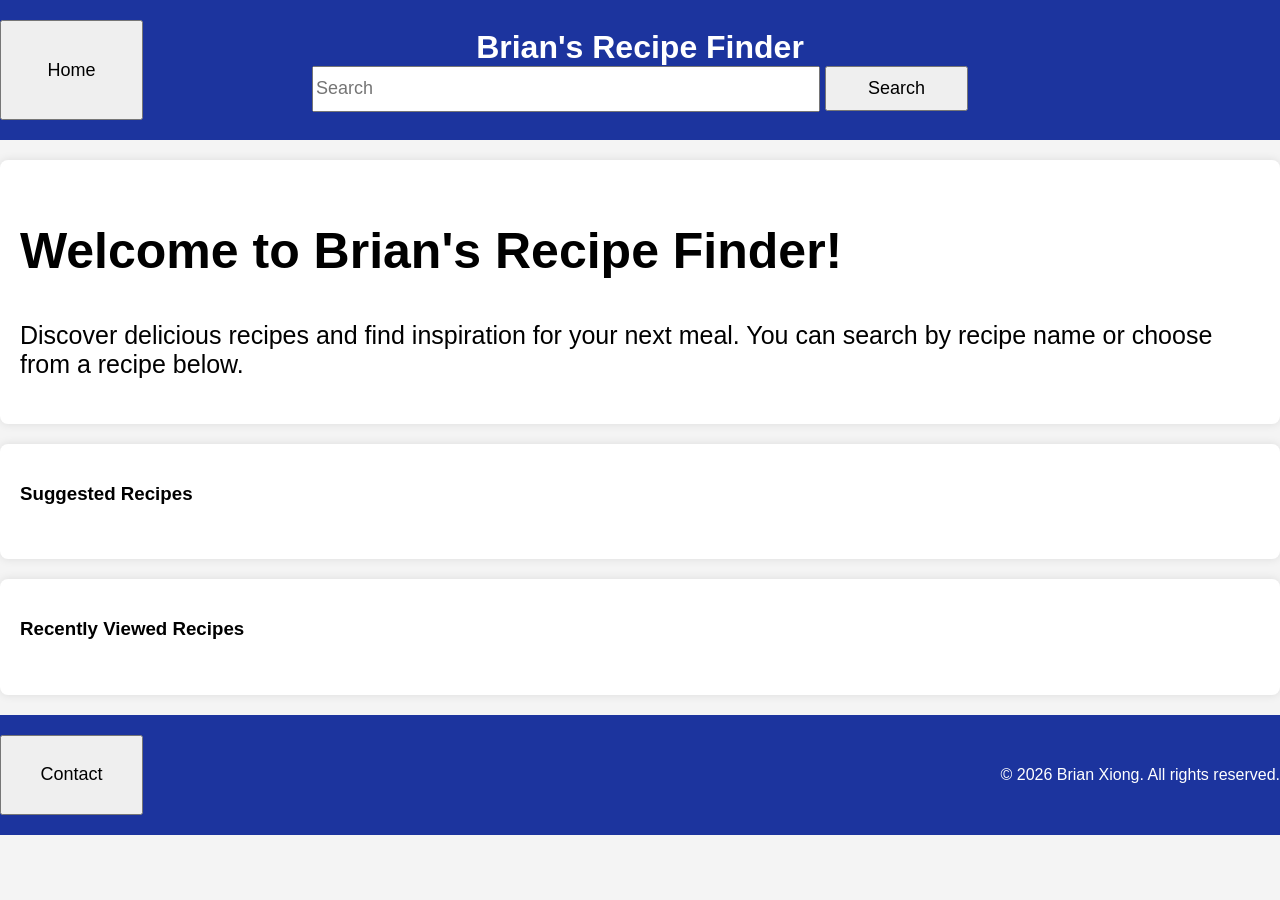
<file: index.html>
<!DOCTYPE html>
<html lang="en">
    <head>
        <meta charset="UTF-8">
        <meta name="viewport" content="width=device-width, initial-scale=1.0">
        <title>Brian's Recipe Finder</title>
        <link rel="stylesheet" href="style.css">
    </head>

    <body>
        <header>
            <div class="header-left">
                <button class="home-btn" id="home-button">Home</button>
            </div>

            <div class="header-title">
                <h1>Brian's Recipe Finder</h1>

                <!-- Search bar with a search button -->
                <div class="search-container">
                    <div class="search-input-wrapper">
                        <input type="text" maxlength="50" id="search-input" placeholder="Search" autocomplete="off">
                        <ul id="search-list" class="search-list"></ul>
                    </div>
                <button type="button" id="search-button">Search</button>
                </div>
            </div>

<!--
            <div class="header-actions">
                <button class="all-recipes-button" id="all-recipes-button">All Recipes</button>
            </div>
-->                        
        </header>   

        <div class="home-container"> 
            <h2 style="font-size: 50px">Welcome to Brian's Recipe Finder!</h2>
            <p style="font-size: 25px" >Discover delicious recipes and find inspiration for your next meal.  You can search by recipe name or choose from a recipe below.</p>
        </div>

        <section class="content">
            <!-- suggested recipes -->
            <section class="suggested-recipes">
                <h3>Suggested Recipes</h3>
                <ul id="suggested-recipes-list"></ul>
                <!-- Suggested recipes will be dynamically added here -->
            </section>

            <!--  recently viewed recipes -->
            <section id="recently-viewed-recipes" class="recently-viewed-recipes">
                <h3>Recently Viewed Recipes</h3>
                <ol id="recently-viewed-recipes-list"></ol>
                <!-- Recent recipes will be dynamically added here -->
            </section>
        </section>

        <!-- Footer -->
        <footer id="footer">
            <button class="contact-btn" id="contact-button">Contact</button>
            <p>&copy; 2026 Brian Xiong. All rights reserved.</p>
        </footer>
    </body>

    <script src="index.js" defer></script>
    <script src="app.js" defer></script>
</html>
</file>
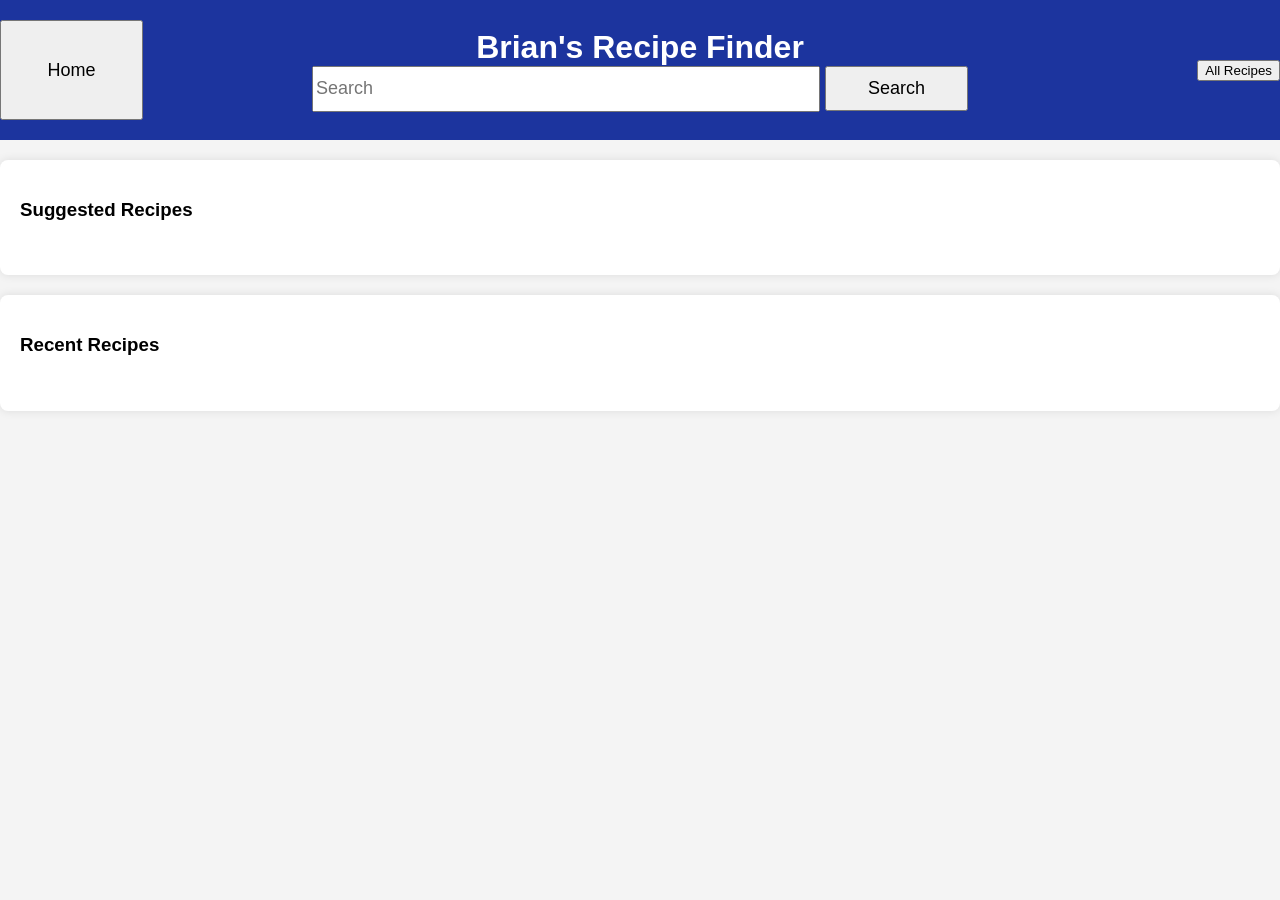
<file: allrecipes.html>
<!DOCTYPE html>
<html lang="en">
    <head>
        <meta charset="UTF-8">
        <meta name="viewport" content="width=device-width, initial-scale=1.0">
        <title>Brian's Recipe Finder</title>
        <link rel="stylesheet" href="style.css">
    </head>

    <body>
        <header>
            <div class="header-left">
                <button class="home-btn" id="home-button">Home</button>
            </div>

            <div class="header-title">
                <h1>Brian's Recipe Finder</h1>

                <!-- Search bar with a search button -->
                <div class="search-container">
                    <input type="text" maxlength="50" id="search-input" placeholder="Search">
                    <a>
                        <button type="button" id="search-button">Search</button>
                    </a>
                </div>
            </div>

            <div class="header-actions">
                <button class="all-recipes-button" id="all-recipes-button">All Recipes</button>
            </div>
        </header>   


        <section class="content">
            <section class="suggested-recipes">
                <h3>Suggested Recipes</h3>
                <ul id="suggested-recipes-list"></ul>
                <!-- Suggested recipes will be dynamically added here -->
            </section>

            <!-- TODO add recent recipes -->
            <section id="recently-viewed-recipes" class="recently-viewed-recipes">
                <h3>Recent Recipes</h3>
                <ol id="recently-viewed-recipes-list"></ol>
                <!-- Recent recipes will be dynamically added here -->
            </section>
        </section>

        <!-- Footer 
        <footer id="contact">
            <p>Contact me at: <a href="mailto:brian@example.com">brian@example.com</a></p>
            <p>Call me at: <a href="tel:+1234567890">+1 (234) 567-890</a></p>
            <p>&copy; 2026 Brian Xiong. All rights reserved.</p>
        </footer>-->
    </body>

    <script src="app.js" defer></script>
</html>
</file>
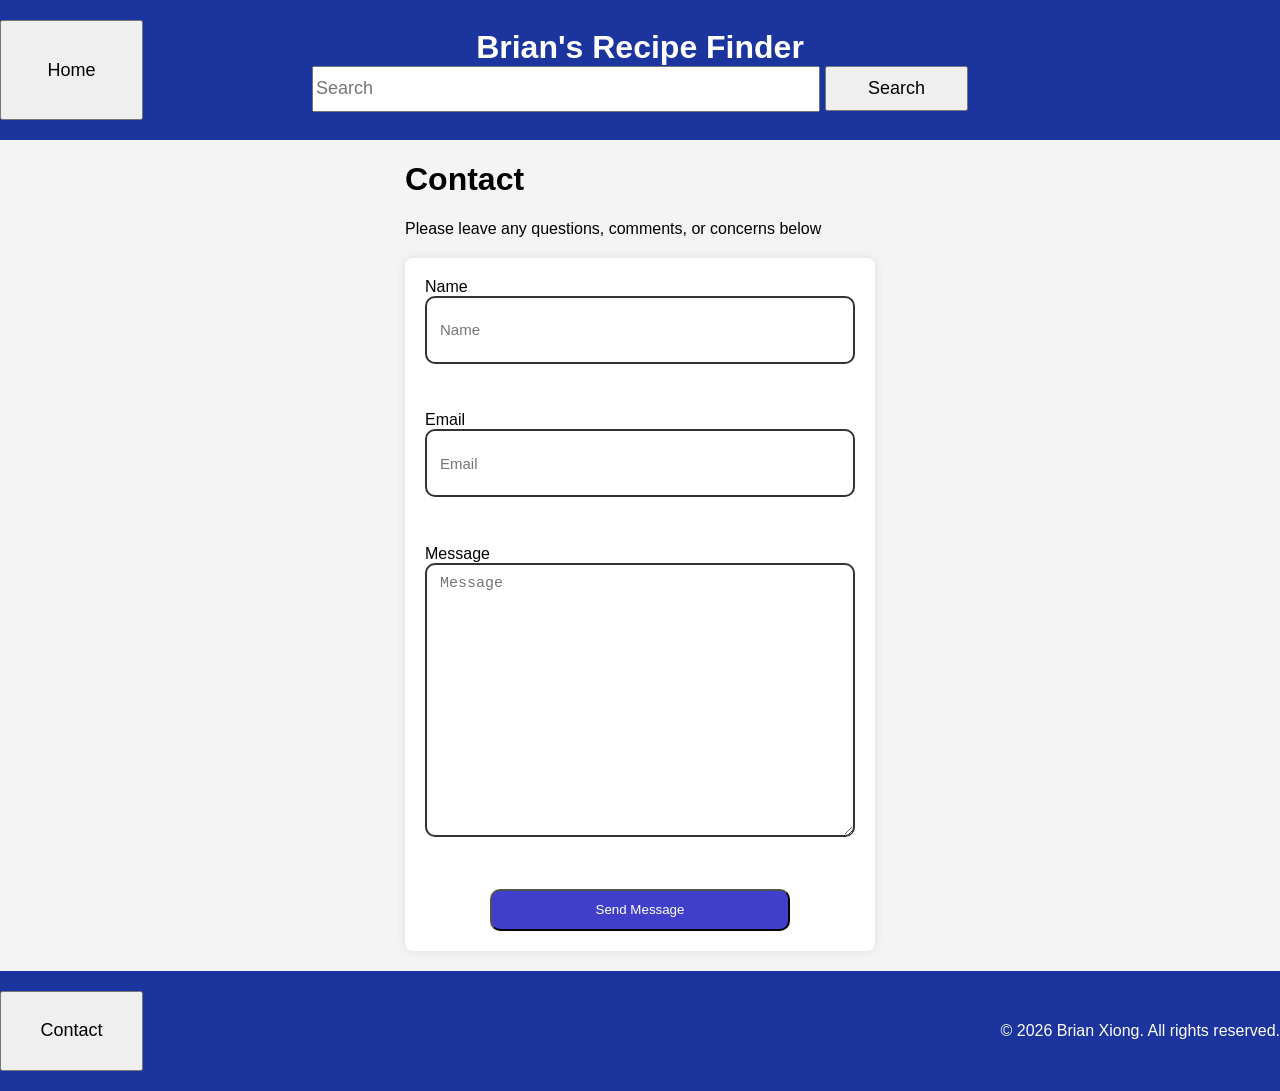
<file: contact.html>
<!DOCTYPE html>
<html lang="en">
    <head>
        <meta charset="UTF-8">
        <meta name="viewport" content="width=device-width, initial-scale=1.0">
        <title>Brian's Recipe Finder</title>
        <link rel="stylesheet" href="style.css">
    </head>

    <body>
        <header>
            <div class="header-left">
                <button class="home-btn" id="home-button">Home</button>
            </div>

            <div class="header-title">
                <h1>Brian's Recipe Finder</h1>

                <!-- Search bar with a search button -->
                <div class="search-container">
                    <div class="search-input-wrapper">
                        <input type="text" maxlength="50" id="search-input" placeholder="Search" autocomplete="off">
                        <ul id="search-list" class="search-list"></ul>
                    </div>
                    <button type="button" id="search-button">Search</button> 
                </div>
            </div>
<!--
            <div class="header-actions">
                <button class="all-recipes-button" id="all-recipes-button">All Recipes</button>
            </div>
-->            

        </header>   

        <div class="contact-section">
            <h1>Contact</h1>
            <p class="contact-subheader" id="contact-subheader">Please leave any questions, comments, or concerns below</p>
            
            <form class="contact-form" id="contact-form">
                <div class="name-field">
                    <label id="name-label" for="name-label">
                        <span>Name</span>
                    </label>
                    <div class="input-wrapper">
                        <input class="input" type="text" maxlength="50" id="name-input" placeholder="Name" autocomplete="off">
                        <span class="error-text" id="name-error"></span>
                    </div>
                </div>

                <div class="email-field">
                    <label id="email-label" for="email-label">
                        <span>Email</span>
                    </label>
                    <div class="input-wrapper">
                        <input class ="input" required type="email" maxlength="50" id="email-input" placeholder="Email" autocomplete="off">
                        <span class="error-text" id="email-error"></span>
                    </div>
                </div>
                
                <div class="message-field">
                    <label id="message-label" for="message-label">
                        <span>Message</span>
                    </label>
                    <div class="input-wrapper">
                        <textarea class="message-textarea" type="text" maxlength="50" id="message-textarea" placeholder="Message" autocomplete="off"></textarea>
                        <span class="error-text" id="message-error"></span>
                    </div>
                </div>

                <div class="form-actions">
                    <button type="submit" class="send-message-button" id="send-message-button">Send Message</button>
                </div>
            </form>
        </div>
    </body>

    <footer id="footer">
        <button class="contact-btn" id="contact-button">Contact</button>
        <p>&copy; 2026 Brian Xiong. All rights reserved.</p>
    </footer>

    <script src="contact.js" defer></script>
    <script src="app.js" defer></script>

</html>
</file>
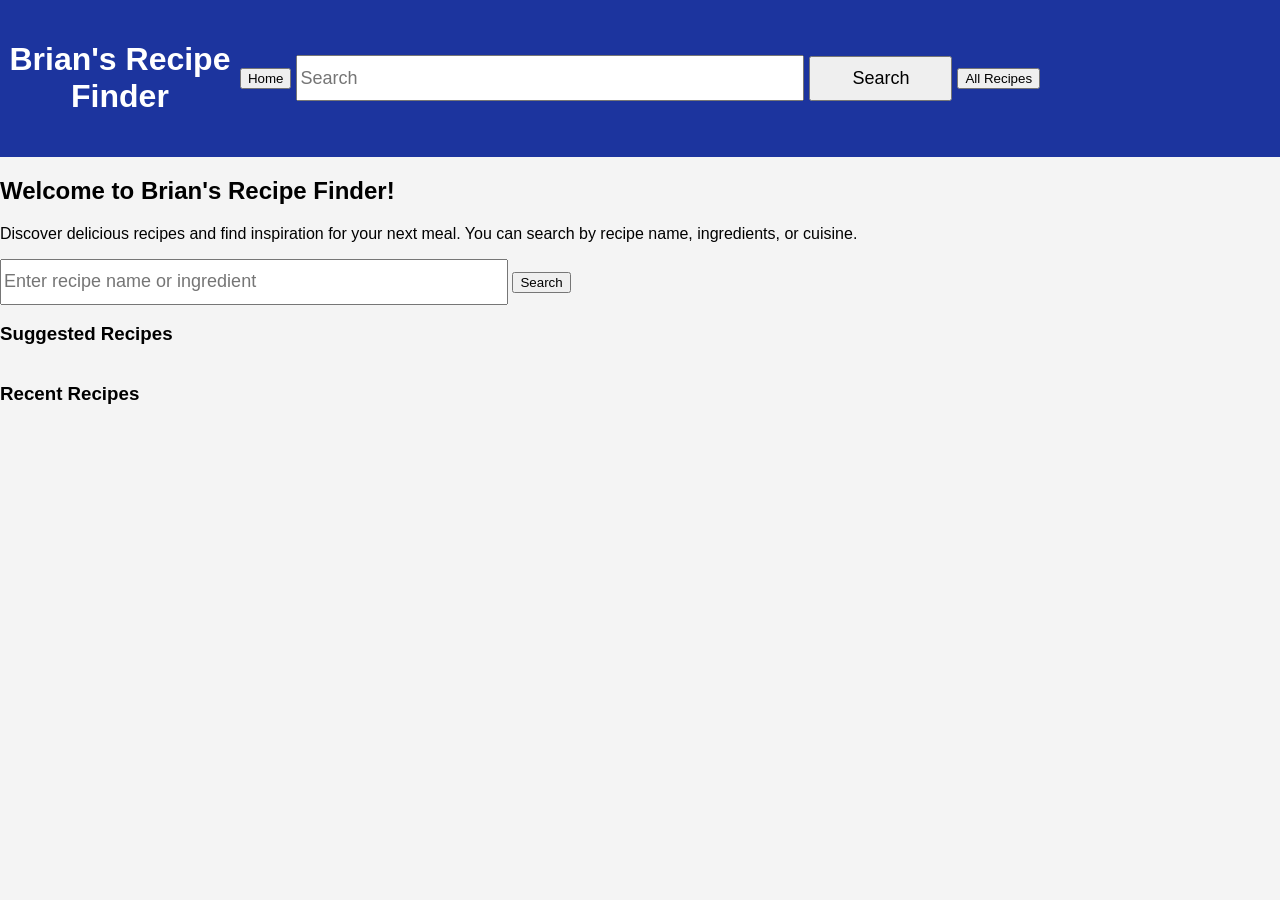
<file: Home.html>
<!DOCTYPE html>
<html lang="en">
    <head>
        <meta charset="UTF-8">
        <meta name="viewport" content="width=device-width, initial-scale=1.0">
        <title>Brian's Recipe Finder</title>
        <link rel="stylesheet" href="style.css">
    </head>

    <body>
        <header>
            <h1>Brian's Recipe Finder</h1>
            <div class="header-actions">
                <!-- Search and All Recipes buttons will be wired up in script.js -->
                <button class="btn" id="home-button">Home</button>
                <input type="text" maxlength="50" id="search-input" placeholder="Search">
                <button id="search-button">Search</button>
                <button class="btn" id="all-recipes-button">All Recipes</button>
            </div>
        </header>

        <div class="container"> 
            <h2>Welcome to Brian's Recipe Finder!</h2>
            <p>Discover delicious recipes and find inspiration for your next meal.  You can search by recipe name, ingredients, or cuisine.</p>
        </div>



        <section class="content">
            <!-- Search bar with a search button -->
            <div class="section-block">
                <input type="text" maxlength="50" id="search-input" placeholder="Enter recipe name or ingredient">
                <button id="searchButton">Search</button>
            </div>

            <!-- TODO add suggested recipes !!!!!!!!!!!!!!!!!!!!!!!!!!!!!!!!!!!!!!!!!!!!!!!!!!!!!!!!!-->
            <div class="section-block">
                <h3>Suggested Recipes</h3>
                <ul id="suggested-recipes-list"></ul>
                <!-- Suggested recipes will be dynamically added here -->
            </div>

            <!-- TODO add recent recipes -->
            <div class="section-block">
                <h3>Recent Recipes</h3>
                <ul id="recent-recipes-list"></ul>
                <!-- Recent recipes will be dynamically added here -->
            </div>

        </section>


        






        <!-- Footer 
        <footer id="contact">
            <p>Contact me at: <a href="mailto:brian@example.com">brian@example.com</a></p>
            <p>Call me at: <a href="tel:+1234567890">+1 (234) 567-890</a></p>
            <p>&copy; 2026 Brian Xiong. All rights reserved.</p>
        </footer>-->
    </body>


</html>
</file>
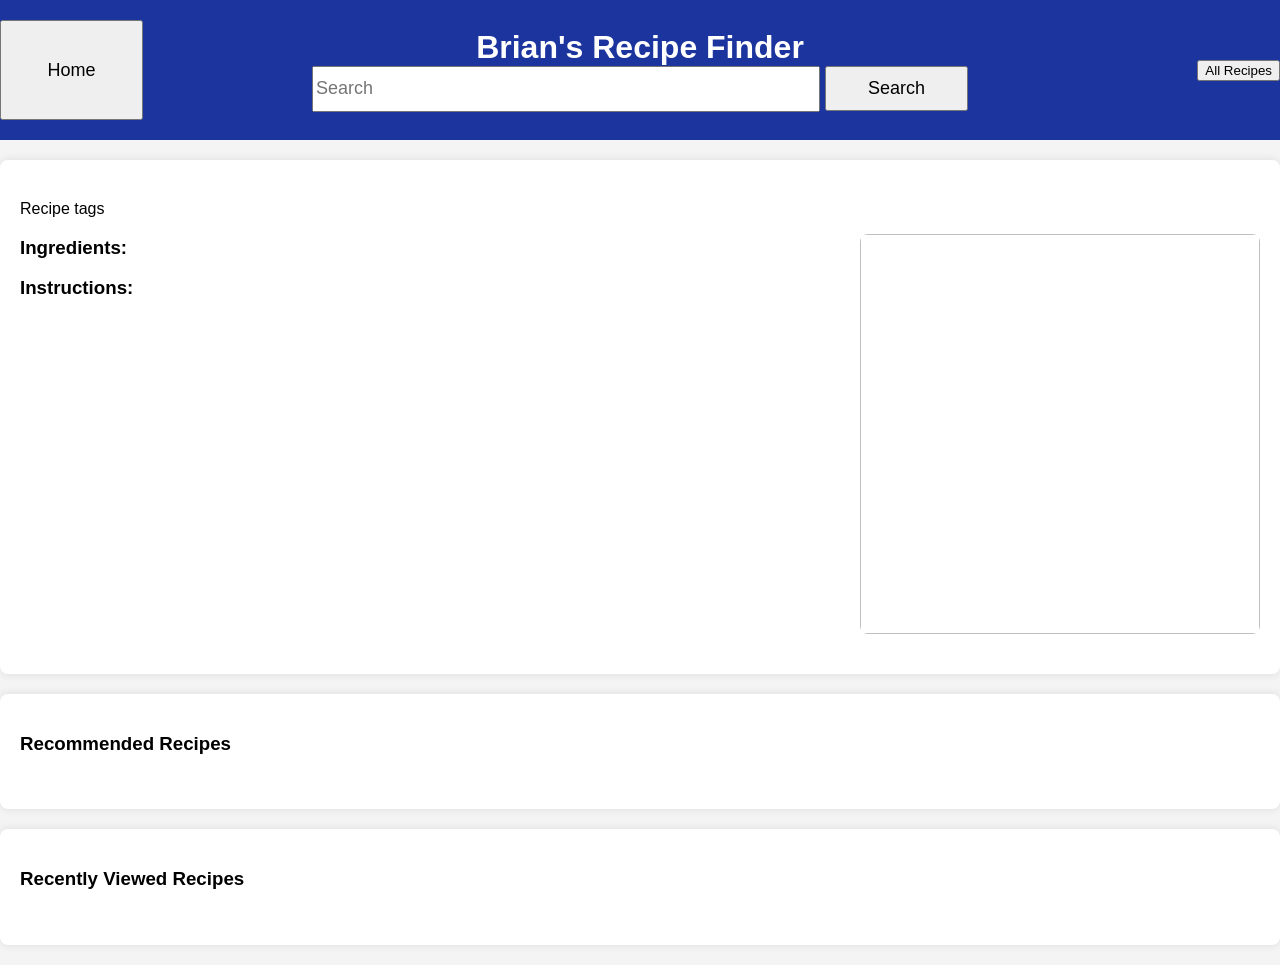
<file: Recipe.html>
<!DOCTYPE html>
    <html lang="en">
    <head>
        <meta charset="UTF-8">
        <meta name="viewport" content="width=device-width, initial-scale=1.0">
        <title>Brian's Recipe Finder - Recipe Details</title>
        <link rel="stylesheet" href="style.css">
    </head>

    <body>

        <!-- Header -->
        <header>
            <div class="header-left">
                <button class="home-btn" id="home-button">Home</button>
            </div>

            <div class="header-title">
                <h1>Brian's Recipe Finder</h1>
                <div class="search-container">
                    <input type="text" maxlength="50" id="search-input" placeholder="Search">
                    <button id="search-button">Search</button>
                </div>
            </div>

            <div class="header-actions">
                <button class="all-recipes-button" id="all-recipes-button">All Recipes</button>
            </div>
        </header>
    
        <!-- CREATE PAGE WITH TEST INFORMATION  -->
         <main>
            <section class="recipe-details">
                <h2 id="recipe-name"></h2>
                <p id="recipe-tags">Recipe tags</p>
                
                <!-- Recipe Image will be dynamically added here -->
                <img id="recipe-image">

                <p id="recipe-description"></p>
                <h3>Ingredients:</h3>
                <ul id="ingredients-list">
                    <!-- Ingredients will be dynamically added here -->
                </ul>
                <h3>Instructions:</h3>
                <ol id="instructions-list">
                    <!-- Instructions will be dynamically added here -->
                </ol>
            </section>



            <!-- Recommended Recipes -->
            <section class="recommended-recipes" id = "recommended-recipes">
                <h3>Recommended Recipes</h3>
                <ul id="recommended-recipes-list" class="recommended-recipe-list">
                    <!-- Recommended recipes will be dynamically added here -->
                </ul>
            </section>


            <!-- Recently Viewed Recipes -->
            <section id="recently-viewed-recipes" class="recently-viewed-recipes">
                <h3>Recently Viewed Recipes</h3>
                <ol id="recently-viewed-recipes-list" class="recently-viewed-recipe-list">
                    <!-- Recently viewed recipes will be dynamically added here -->
                </ol>
            </section>

        </main>
        <script src="recipe.js" defer></script>
        <script src="app.js" defer></script>
    </body>
</html>
</file>
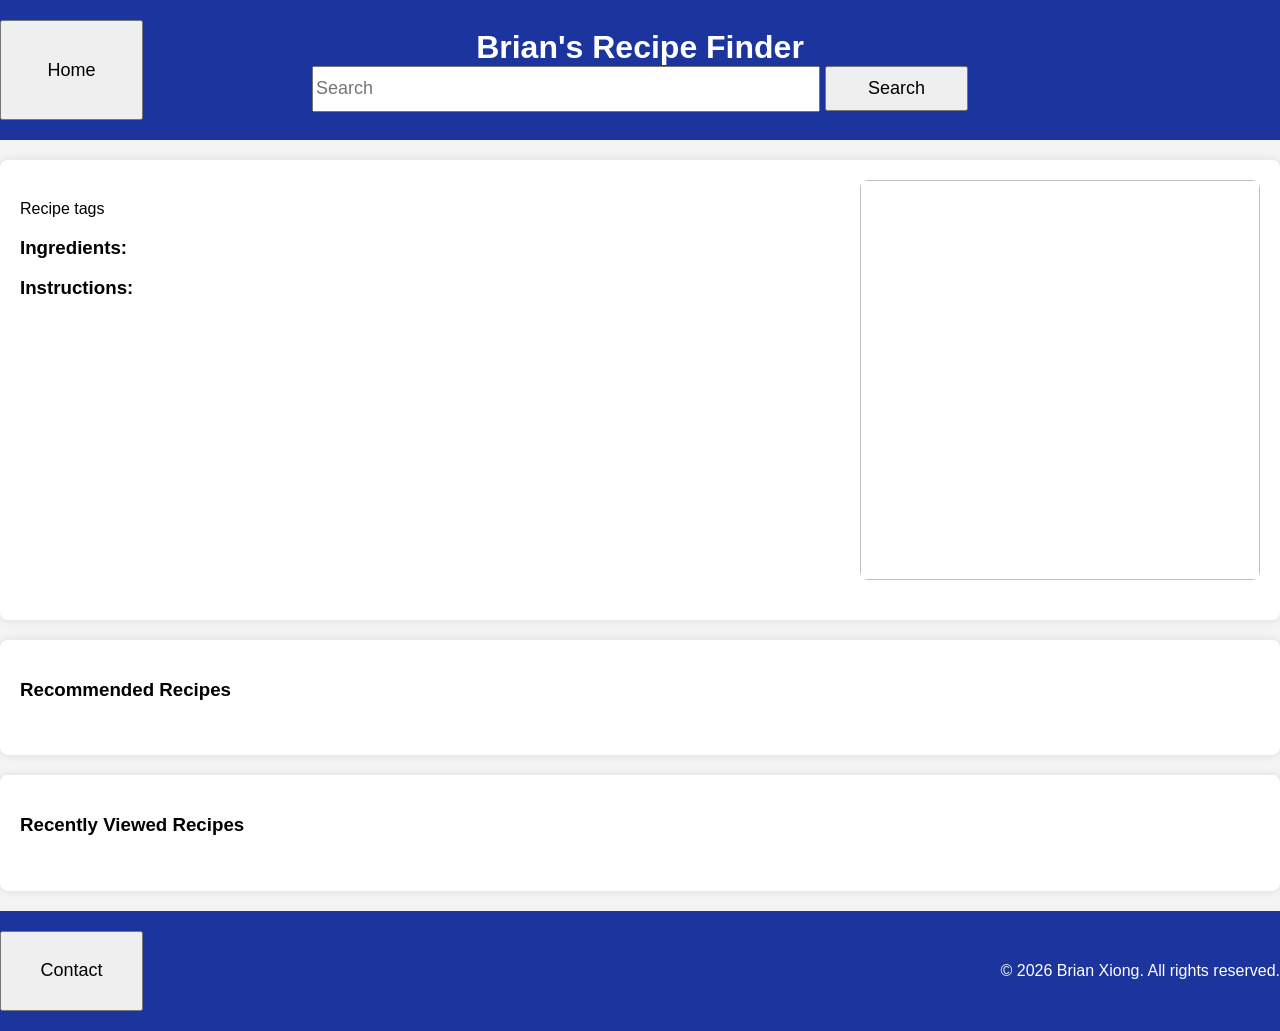
<file: recipe.html>
<!DOCTYPE html>
    <html lang="en">
    <head>
        <meta charset="UTF-8">
        <meta name="viewport" content="width=device-width, initial-scale=1.0">
        <title>Brian's Recipe Finder - Recipe Details</title>
        <link rel="stylesheet" href="style.css">
    </head>

    <body>

        <!-- Header -->
        <header>
            <div class="header-left">
                <button class="home-btn" id="home-button">Home</button>
            </div>

            <div class="header-title">
                <h1>Brian's Recipe Finder</h1>

                <!-- Search bar with a search button -->
                <div class="search-container">
                    <div class="search-input-wrapper">
                        <input type="text" maxlength="50" id="search-input" placeholder="Search" autocomplete="off">
                        <ul id="search-list" class="search-list"></ul>
                    </div>
                    <button type="button" id="search-button">Search</button> 
                </div>
            </div>
<!--
            <div class="header-actions">
                <button class="all-recipes-button" id="all-recipes-button">All Recipes</button>
            </div>
-->
        </header>
    
        <!-- CREATE PAGE WITH TEST INFORMATION  -->
         <main>
            <section class="recipe-details">
                <!-- Recipe Image will be dynamically added here -->
                <img id="recipe-image">

                <h2 id="recipe-name"></h2>
                <p id="recipe-tags">Recipe tags</p>
                

                <p id="recipe-description"></p>
                <h3>Ingredients:</h3>
                <ul id="ingredients-list">
                    <!-- Ingredients will be dynamically added here -->
                </ul>
                <h3>Instructions:</h3>
                <ol id="instructions-list">
                    <!-- Instructions will be dynamically added here -->
                </ol>
            </section>



            <!-- Recommended Recipes -->
            <section class="recommended-recipes" id = "recommended-recipes">
                <h3>Recommended Recipes</h3>
                <ul id="recommended-recipes-list" class="recommended-recipe-list">
                    <!-- Recommended recipes will be dynamically added here -->
                </ul>
            </section>


            <!-- Recently Viewed Recipes -->
            <section id="recently-viewed-recipes" class="recently-viewed-recipes">
                <h3>Recently Viewed Recipes</h3>
                <ol id="recently-viewed-recipes-list" class="recently-viewed-recipe-list">
                    <!-- Recently viewed recipes will be dynamically added here -->
                </ol>
            </section>

            <!-- Footer -->
            <footer id="footer">
                <button class="contact-btn" id="contact-button">Contact</button>
                <p>&copy; 2026 Brian Xiong. All rights reserved.</p>
            </footer>
        </main>
        <script src="recipe.js" defer></script>
        <script src="app.js" defer></script>
    </body>
</html>
</file>
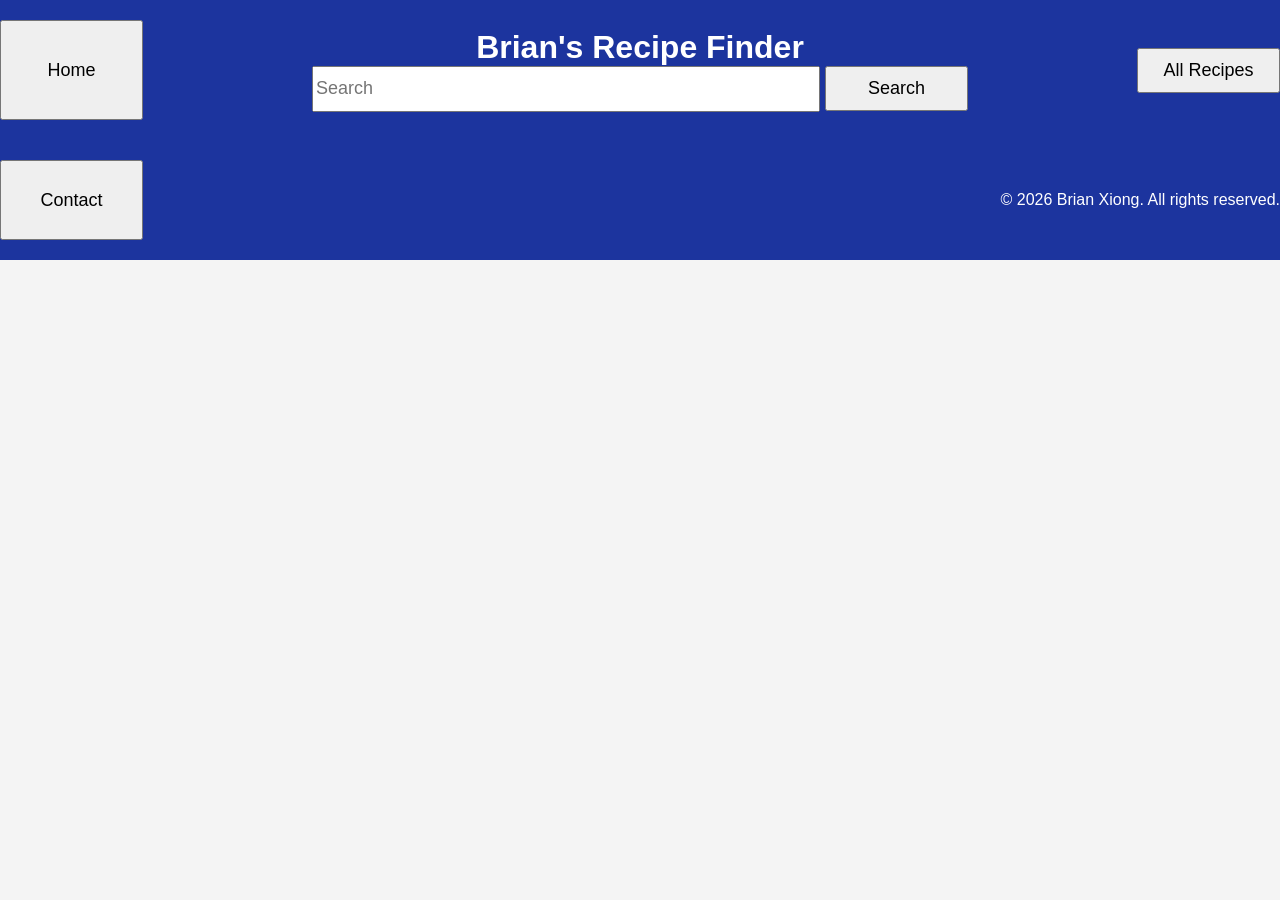
<file: search.html>
<!DOCTYPE html>
<html lang="en">
    <head>
        <meta charset="UTF-8">
        <meta name="viewport" content="width=device-width, initial-scale=1.0">
        <title>Brian's Recipe Finder</title>
        <link rel="stylesheet" href="style.css">
    </head>

    <body>
        <header>
            <div class="header-left">
                <button class="home-btn" id="home-button">Home</button>
            </div>

            <div class="header-title">
                <h1>Brian's Recipe Finder</h1>

                <!-- Search bar with a search button -->
                <div class="search-container">
                    <input type="text" maxlength="50" id="search-input" placeholder="Search">
                    <a>
                        <button type="button" id="search-button" href="/recipe.html">Search</button>
                    </a>
                </div>
            </div>

            <div class="header-actions">
                <button class="all-recipes-btn" id="all-recipes-btn">All Recipes</button>
            </div>
        </header>   
                <!-- Footer -->
        <footer id="footer">
            <button class="contact-btn" id="contact-button">Contact</button>
            <p>&copy; 2026 Brian Xiong. All rights reserved.</p>
        </footer>
    </body>
    <script src="app.js"></script>
</html>
</file>
<file: style.css>
/* Universal Header Section */
body {
    font-family: Arial, sans-serif;
    margin: 0;
    padding: 0;
    background-color: #f4f4f4;
}

header {
    display:grid;
    grid-template-columns: 1fr auto 1fr; /* Left, Center, Right columns */
    align-items: center;

    background-color: #1c349e;
    color: #fff;
    padding: 20px 0;
    text-align: center;
}

.header-left {
    flex: 1;
    display: flex;
    justify-content: flex-start;
}

.header-title {
    flex: 1;
    display: flex;
    flex-direction: column;
    align-items: center;
    text-align: center;}

.header-title h1 {
    margin: 0;
    white-space: nowrap;
}

footer {
    display:flex;
    align-items: center;
    justify-content: space-between;

    background-color: #1c349e;
    color: #fff;
    padding: 20px 0;
    text-align: center;
}

.home-btn {
    height: 100px;
    width: 143px;
    font-size: 18px;
    cursor: pointer;
    margin-right: auto;
}

.contact-btn {
    height: 80px;
    width: 143px;
    font-size: 18px;
    cursor: pointer;
    margin-right: auto;
}

.search-list {
    width: 100%;
    margin-top: 10px;
    display: flex;
    flex-wrap: wrap;
    list-style: none;

    position: absolute; /* put the search list directly under the search-input*/
    top: 100%;
    left: 0;
    width: 100%;
    margin: 0;
    padding: 0;
    z-index: 100;
}

.search-input-wrapper {
    position: relative;
}

.search-container {
    display: flex;
    align-items: flex-start;
    gap: 5px;
    justify-content: space-between;
}

.search-recipe-card {
    height: 40px;
    width: 500px;
    font-size: 18px;
    cursor: pointer;
    margin-right: auto;
    
    top: 100%;
    left: 0;

    display: flex;
    flex-direction: row; /* we want a row so the recipe name and image are on the same line*/
    justify-content: space-between; /* put the recipe name and the image in the same line.  Otherwise image is on a second line, but outside the box */
    gap: 10px;
    padding: 10px;
    color: black;
    background-color: #ffffff;
    box-shadow: 0 0 5px rgba(255, 0, 0, 0.1);
}

.search-recipe-card:hover {
    background-color: lightgray;
    cursor: pointer;
}

.search-recipe-info {
    display: flex;
    align-items: center;
    gap: 10px;
}

#search-recipe-image {
    width: 45px;
    height: 45px;
    object-fit: cover;
    border-radius: 10px;
}

.suggestions li {
    height: 45px;
    width: 143px;
    padding: 10px;
    cursor: pointer;
}

.suggestions li:hover {
    background-color: #eee;
}

#search-input {
    height: 40px;
    width: 500px;
    font-size: 18px;
    cursor:text;
    margin-right: auto;
}

#search-button {
    height: 45px;
    width: 143px;
    font-size: 18px;
    cursor: pointer;
    margin-right: auto;
}


.all-recipes-btn {
    height: 45px;
    width: 143px;
    font-size: 18px;
    cursor: pointer;
}


.header-actions {
    flex:1; 
    display: flex;
    align-items: center;
    justify-content: flex-end;
    gap: 5px; 
}














/* Home Page */
.home-container {
    max-width: 1500px;
    margin: 20px auto;
    padding: 20px;
    background-color: #fff;
    border-radius: 8px;
    box-shadow: 0 0 10px rgba(0, 0, 0, 0.1);
}

.suggested-recipes {
    max-width: 1500px;
    margin: 20px auto;
    padding: 20px;
    background-color: #fff;
    border-radius: 8px;
    box-shadow: 0 0 10px rgba(0, 0, 0, 0.1);
}

#suggested-recipes-list {
    justify-content: space-evenly;
    display: flex;
    flex-direction: row;
    flex-wrap: wrap;
    list-style: none;
    padding-left: 0;
    margin-left: 0;
    gap: 15px;
}

.suggested-recipe-card {
    width: 300px;
    min-width: 140px;
    max-width: 800px;
    height: 200px;

    display: flex;
    flex-direction: column;
    align-items: center;
    gap: 10px;
    margin-bottom: 10px;
    padding: 10px;
    background-color: #b3a8a857;
    border-radius: 8px;
    box-shadow: 0 0 5px rgba(255, 0, 0, 0.1);
}

.suggested-recipe-card:hover {
    transform: scale(1.03);
    box-shadow: 0 4px 12px rgba(255, 0, 0, 0.2);
    cursor: pointer;
}

#suggested-recipe-image {
    width: 100px;
    height: 100px;
    object-fit: cover;
    border-radius: 10px;
}



/* Recipe Page */
.recipe-details {
    max-width: 1500px;
    margin: 20px auto;
    padding: 20px;
    background-color: #fff;
    border-radius: 8px;
    box-shadow: 0 0 10px rgba(0, 0, 0, 0.1);

    overflow: auto; /* Prevents the image from spilling out of the bottom of the card */
}

.recipe-details #recipe-image {
    float: right;
    object-fit: cover;
    border-radius: 8px;
    margin: 0 0 20px 20px; /* Adds space below and to the left of the image */

    width: 400px;
    height: 400px;
}

.recipe-step {
    font-weight: bold;
}

#recipe-image {
    width: 300px;
    height: 300px;
    object-fit: cover;
    border-radius: 10px;
} 

/* Recommended Recipes section */
.recommended-recipes {
    max-width: 1500px;
    margin: 20px auto;
    padding: 20px;
    background-color: #fff;
    border-radius: 8px;
    box-shadow: 0 0 10px rgba(0, 0, 0, 0.1);
}

#recommended-recipes-list {
    justify-content: space-evenly;
    display: flex;
    flex-direction: row;
    flex-wrap: wrap;
    list-style: none;
    padding-left: 0;
    margin-left: 0;
    gap: 15px;
}

.recommended-recipe-card {
    width: 300px;
    min-width: 140px;
    max-width: 800px;
    height: 200px;

    display: flex;
    flex-direction: column;
    align-items: center;
    gap: 10px;
    margin-bottom: 10px;
    padding: 10px;
    background-color: #b3a8a857;
    border-radius: 8px;
    box-shadow: 0 0 5px rgba(255, 0, 0, 0.1);
}

.recommended-recipe-card:hover {
    transform: scale(1.03);
    box-shadow: 0 4px 12px rgba(255, 0, 0, 0.2);
    cursor: pointer;
}

#recommended-recipe-image {
    width: 100px;
    height: 100px;
    object-fit: cover;
    border-radius: 10px;
}

/* Recently Viewed Recipes section */
.recently-viewed-recipes {
    max-width: 1500px;
    margin: 20px auto;
    padding: 20px;
    background-color: #fff;
    border-radius: 8px;
    box-shadow: 0 0 10px rgba(0, 0, 0, 0.1);
}

#recently-viewed-recipes-list {
    justify-content: space-evenly;
    display: flex;
    flex-direction: row;
    flex-wrap: wrap;
    list-style: none;
    padding-left: 0;
    margin-left: 0;
    gap: 15px;
}

.recently-viewed-recipe-card {
    width: 300px;
    min-width: 140px;
    max-width: 800px;
    height: 200px;

    display: flex;
    flex-direction: column;
    align-items: center;
    gap: 10px;
    margin-bottom: 10px;
    padding: 10px;
    background-color: #b3a8a857;
    border-radius: 8px;
    box-shadow: 0 0 5px rgba(255, 0, 0, 0.1);
}

.recently-viewed-recipe-card:hover {
    transform: scale(1.03);
    box-shadow: 0 4px 12px rgba(255, 0, 0, 0.2);
    cursor: pointer;
}

#recently-viewed-recipe-image {
    width: 100px;
    height: 100px;
    object-fit: cover;
    border-radius: 10px;
}


/* Contact Page*/
.contact-section {
    width: fit-content; /* Hugs the exact width of your form */
    margin: 0 auto;     /* Centers the entire section (header + form) on the page */
}

.contact-form {
    height: auto;
    width: fit-content;
    margin: 20px auto;
    padding: 20px;
    background-color: #fff;
    border-radius: 8px;
    box-shadow: 0 0 10px rgba(0, 0, 0, 0.1);
    justify-items: center;
    
    display:grid; /* this means that everything inside this form will be displayed as a grid format*/
    gap: 30px;     /* This will space out the items in the grid evenly so the text doesn't overlap with the input field above it*/
}

.input {
    border: 2px solid #333;
    border-radius: 10px;
    width: 400px;
    min-height: 44px;
    padding: 10px 13px;
    font-size: 15px;
}

.message-textarea {
    border: 2px solid #333;
    border-radius: 10px;
    width: 400px;
    height: 250px;
    min-height: 44px;
    padding: 10px 13px;
    font-size: 15px;
}

.field {
    gap: 15px; /* this sets the space between the text and the input field */
    align-items: start;               
    min-width: 0;
    display: grid;
    margin: 0 auto; /* Equal left and right margins push it to the center */
}

.send-message-button {
    width: 300px;
    border-radius: 10px;
    min-height: 42px;
    background-color: rgb(63, 63, 204); /* Button color*/
    color:white; /*Text color*/
    white-space: nowrap;
    justify-content: center;
    align-items: center;
    gap: 8px;
    padding: 0 18px;
    cursor: pointer;
}


/* Applied via JavaScript when a field is empty */
input.error, textarea.error {
    border-color: #e74c3c;
    background-color: #fdf2f2;
}

.error-text {
    display: block; /* this will align the text under the input.  Otherwise the text would be to the right of the input*/
    color: #e74c3c;
    font-size: 0.85rem;
    margin-top: 4px;
    min-height: 1em; /* Prevents layout jump when text appears */
}

.confirm{
    color: green;
    font-size: 25px;
}
</file>
